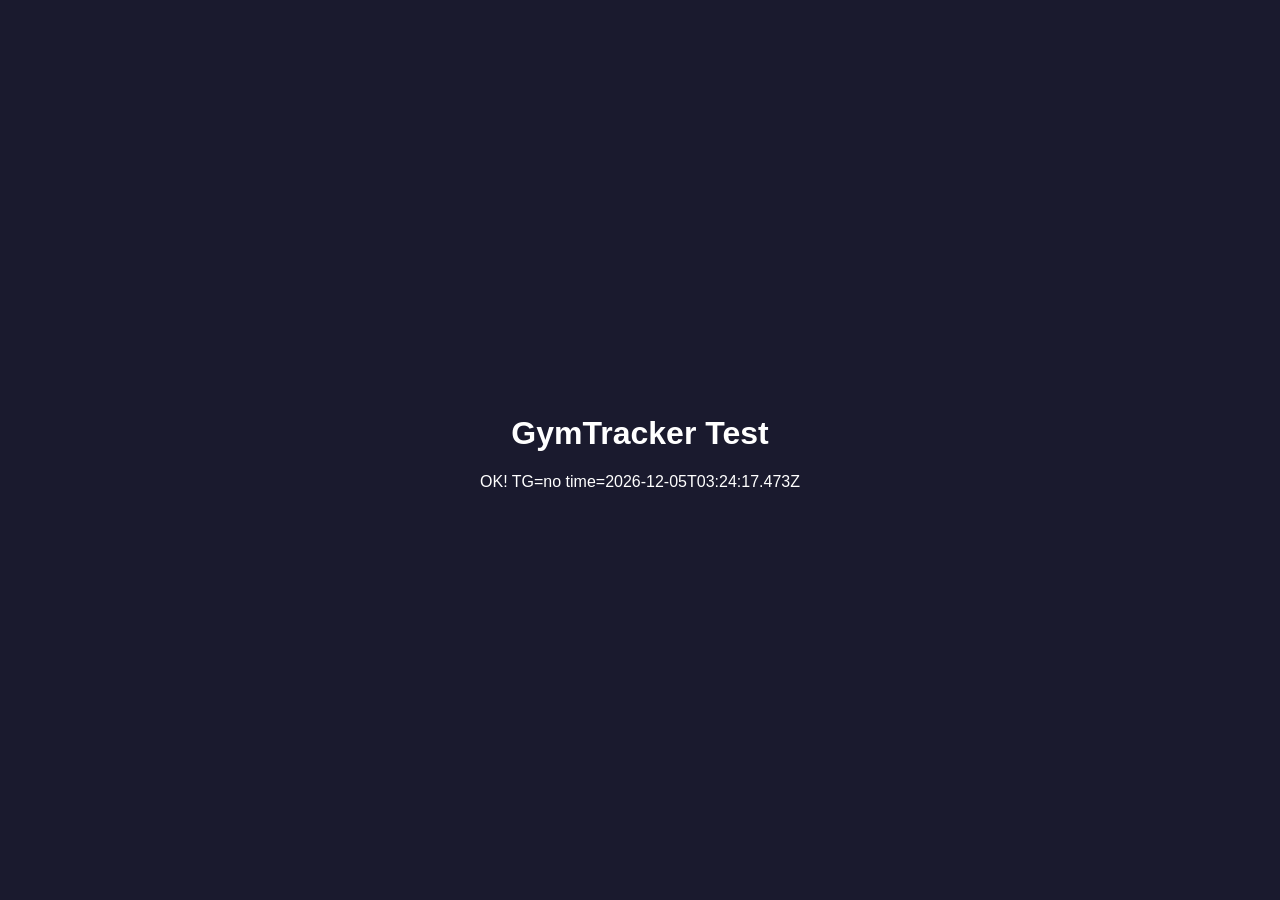
<file: test.html>
<!DOCTYPE html>
<html>
<head>
<meta charset="UTF-8">
<meta name="viewport" content="width=device-width, initial-scale=1.0">
<script src="https://telegram.org/js/telegram-web-app.js"></script>
</head>
<body style="background:#1a1a2e;color:white;display:flex;align-items:center;justify-content:center;height:100vh;margin:0;font-family:sans-serif">
<div style="text-align:center">
<h1>GymTracker Test</h1>
<p id="info">Loading...</p>
<script>
var tg = window.Telegram && window.Telegram.WebApp;
if (tg) { tg.ready(); tg.expand(); }
document.getElementById('info').textContent = 'OK! TG=' + (tg ? 'yes' : 'no') + ' time=' + new Date().toISOString();
</script>
</div>
</body>
</html>
</file>
